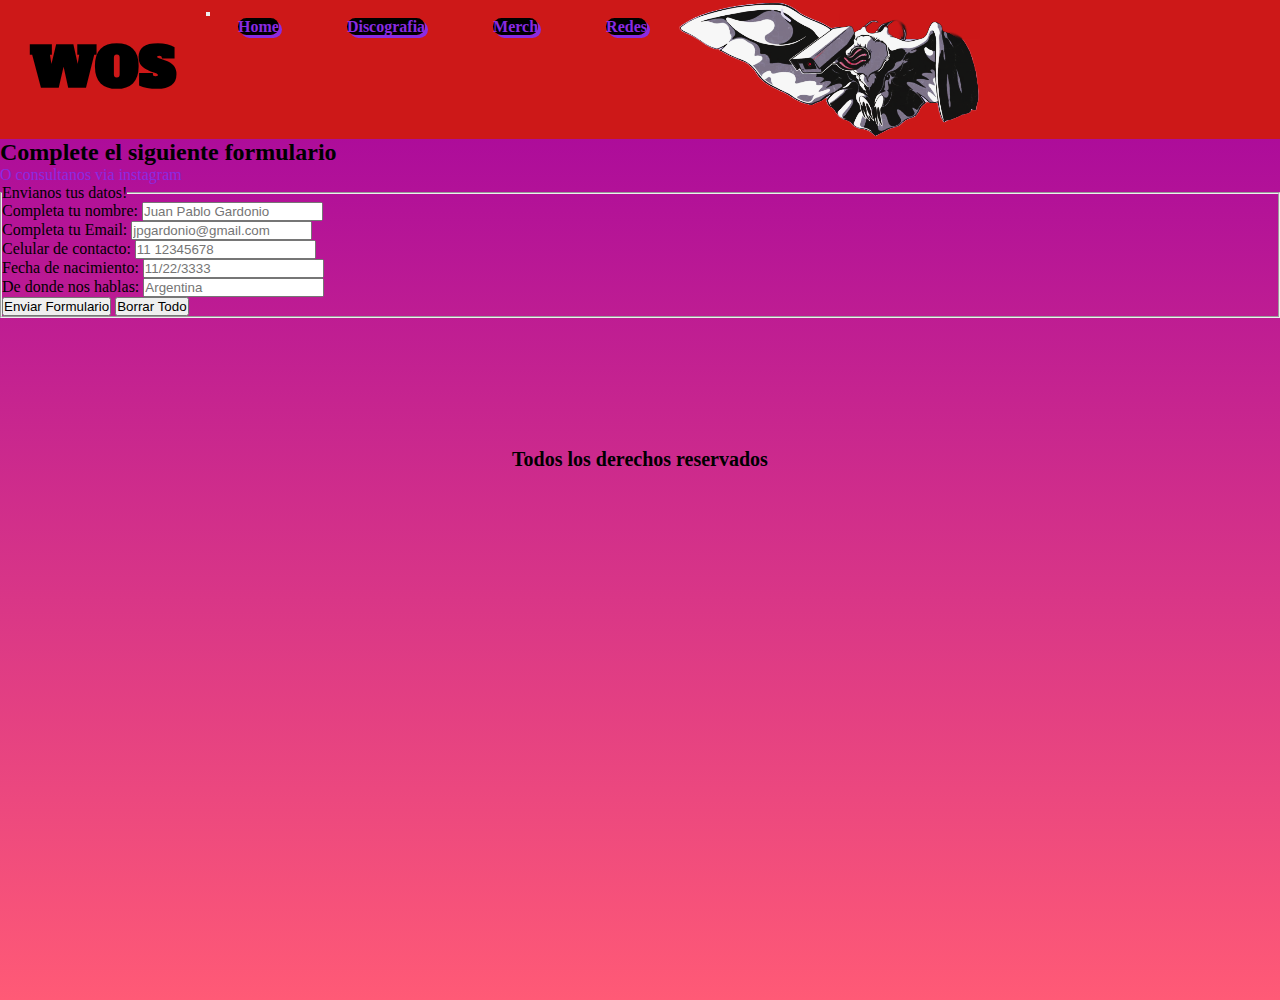
<file: 3raEntraga-JuanPabloGardonio/Pages/Contacto.html>
<!DOCTYPE html>
<html lang="en">
<head>
    <meta charset="UTF-8">
    <meta http-equiv="X-UA-Compatible" content="IE=edge">
    <meta name="viewport" content="width=device-width, initial-scale=1.0">

    <!-- Link de mi tipografia -->
    <link rel="preconnect" href="https://fonts.googleapis.com">
    <link rel="preconnect" href="https://fonts.gstatic.com" crossorigin>
    <link href="https://fonts.googleapis.com/css2?family=Alfa+Slab+One&display=swap" rel="stylesheet">

    <!-- Link de Bootstrap  -->
    <link href="https://cdn.jsdelivr.net/npm/bootstrap@5.3.0-alpha1/dist/css/bootstrap.min.css" rel="stylesheet" integrity="sha384-GLhlTQ8iRABdZLl6O3oVMWSktQOp6b7In1Zl3/Jr59b6EGGoI1aFkw7cmDA6j6gD" crossorigin="anonymous">

    <!-- Link de mi css -->
    <link rel="stylesheet" href="../CSS/estilo.css">

    <title>Wos</title>
</head>
<body id="fondoWosContacto">
    <header class="menuMenu">
        <h1 class="menuTitulo">WOS</h1>

        <nav class="navbar navbar-expand-lg body-tertiary">
            <div class="container-fluid">
              <button class="navbar-toggler" type="button" data-bs-toggle="collapse" data-bs-target="#navbarNavAltMarkup" aria-controls="navbarNavAltMarkup" aria-expanded="false" aria-label="Toggle navigation">
                <span class="navbar-toggler-icon"></span>
              </button>
              <div class="collapse navbar-collapse" id="navbarNavAltMarkup">
                <div class="navbar-nav">
                  <a class="nav-link" href="../index.html">Home</a>
                  <a class="nav-link" href="../Pages/Discografia.html">Discografia</a>
                  <a class="nav-link" href="../Pages/Merch.html">Merch</a>
                  <a class="nav-link" href="../Pages/Redes.html">Redes</a>
                </div>
              </div>
            </div>
        </nav>

        <div class="logoBuitre">
            <img src="../Image/Buitre - Logo.png" alt="">
        </div>
    </header>
 <main>
    <h2>Complete el siguiente formulario</h2>
    <a href="https://www.instagram.com/doguito.records/?hl=es-la" target="_blank" class="linkIg">O consultanos via instagram</a>

    <form>
        <fieldset>
            <legend>Envianos tus datos!</legend>
            <div>
                <label for="Nombre">Completa tu nombre:</label>
                <input type="text" name="Nombre" placeholder="Juan Pablo Gardonio">
            </div>

            <div>
                <label for="mail">Completa tu Email:</label>
                <input type="email" name="mail" placeholder="jpgardonio@gmail.com">
            </div>

            <div>
                <label for="celular">Celular de contacto:</label>
                <input type="text" name="celular" placeholder="11 12345678">
            </div>

            <div>
                <label for="nacimiento">Fecha de nacimiento:</label>
                <input type="text" name="nacimiento" placeholder="11/22/3333">
            </div>

            <div>
                <label for="pais">De donde nos hablas:</label>
                <input type="text" name="pais" placeholder="Argentina">
            </div>

            <div>
                <input type="submit" value="Enviar Formulario">
                <input type="reset" value="Borrar Todo">
            </div>
        </fieldset>
    </form>
 </main>

 <footer>
    <h1 class="fs-5 text-black">Todos los derechos reservados</h1>
</footer>
</body>
</html>
</file>
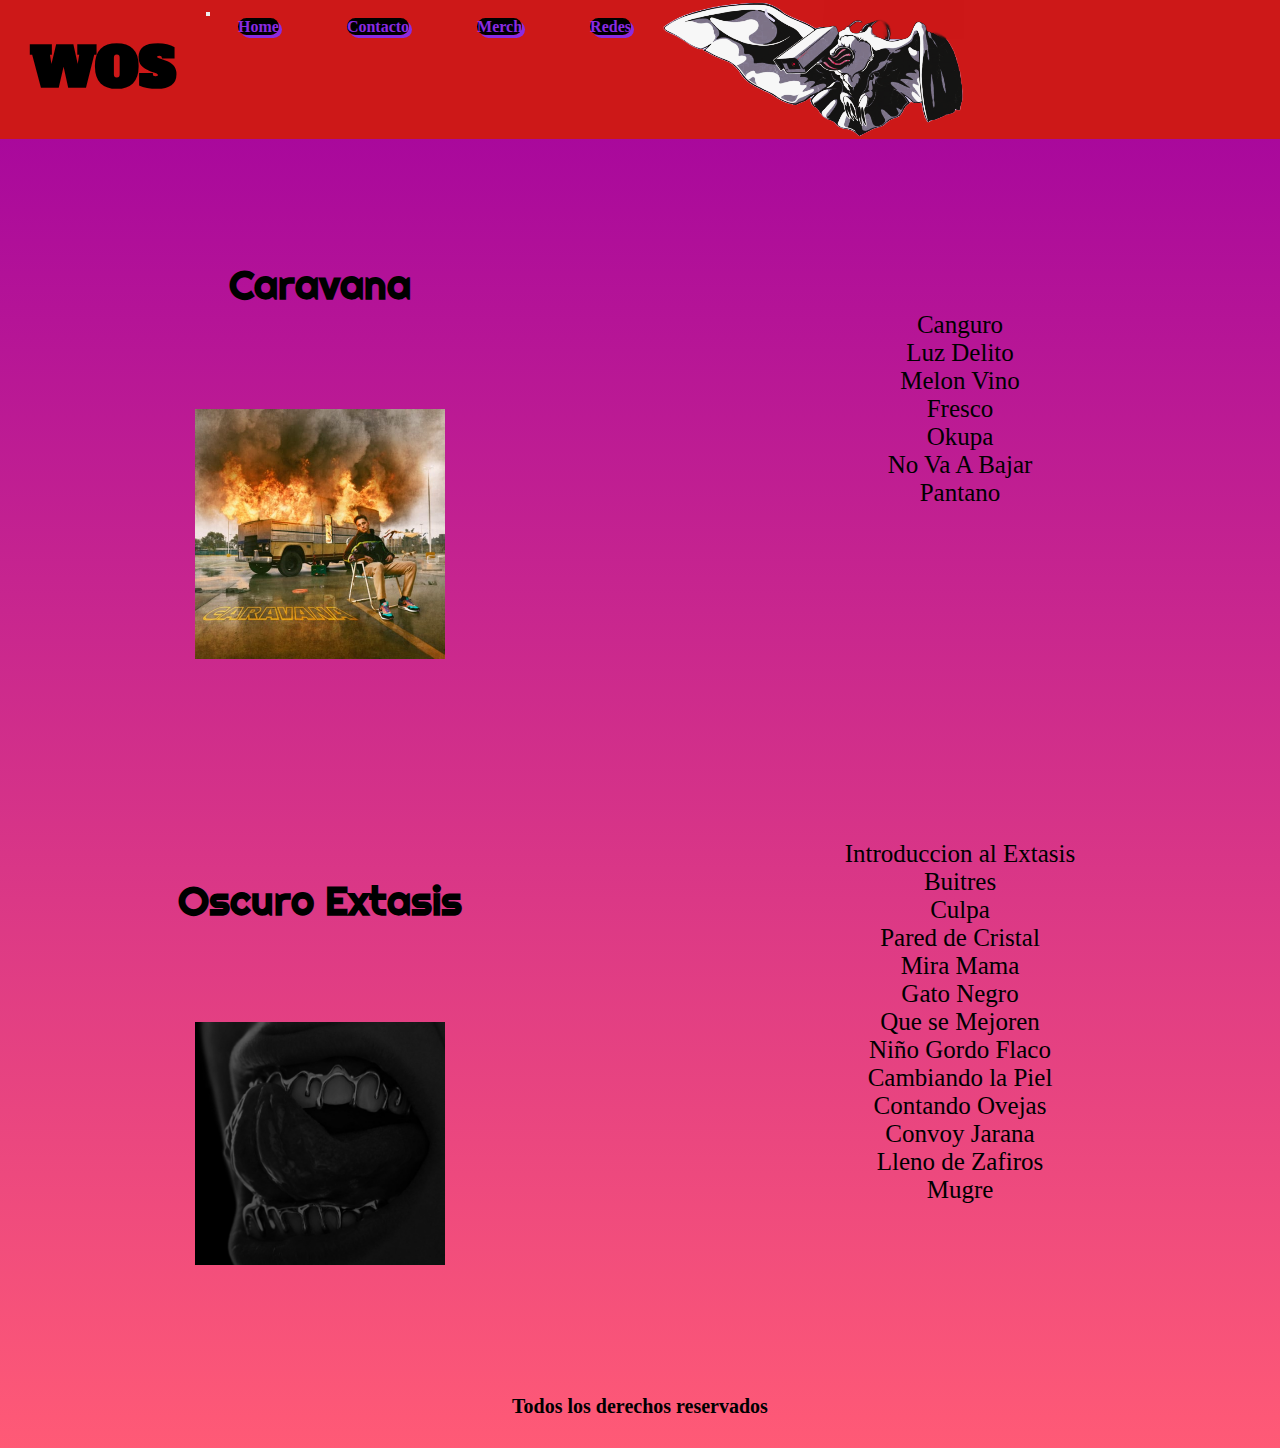
<file: 3raEntraga-JuanPabloGardonio/Pages/Discografia.html>
<!DOCTYPE html>
<html lang="en">
<head>
    <meta charset="UTF-8">
    <meta http-equiv="X-UA-Compatible" content="IE=edge">
    <meta name="viewport" content="width=device-width, initial-scale=1.0">

    <!-- Link de mi tipografia -->
    <!--Tipografia menuTitulo-->
    <link rel="preconnect" href="https://fonts.googleapis.com">
    <link rel="preconnect" href="https://fonts.gstatic.com" crossorigin>
    <link href="https://fonts.googleapis.com/css2?family=Alfa+Slab+One&display=swap" rel="stylesheet">
    <!--Tipografia tituloCaravan y tituloOscuro-->
    <link rel="preconnect" href="https://fonts.googleapis.com">
    <link rel="preconnect" href="https://fonts.gstatic.com" crossorigin>
    <link href="https://fonts.googleapis.com/css2?family=Noto+Serif+Khmer&family=Righteous&display=swap" rel="stylesheet">

    <!-- Link de Bootstrap  -->
    <link href="https://cdn.jsdelivr.net/npm/bootstrap@5.3.0-alpha1/dist/css/bootstrap.min.css" rel="stylesheet" integrity="sha384-GLhlTQ8iRABdZLl6O3oVMWSktQOp6b7In1Zl3/Jr59b6EGGoI1aFkw7cmDA6j6gD" crossorigin="anonymous">

    <!-- Link de mi css -->
    <link rel="stylesheet" href="../CSS/estilo.css">

    <title>Wos</title>
</head>
<body id="fondoWos">
    <header class="menuMenu">
        <h1 class="menuTitulo">WOS</h1>

        <nav class="navbar navbar-expand-lg body-tertiary">
            <div class="container-fluid">
              <button class="navbar-toggler" type="button" data-bs-toggle="collapse" data-bs-target="#navbarNavAltMarkup" aria-controls="navbarNavAltMarkup" aria-expanded="false" aria-label="Toggle navigation">
                <span class="navbar-toggler-icon"></span>
              </button>
              <div class="collapse navbar-collapse" id="navbarNavAltMarkup">
                <div class="navbar-nav">
                  <a class="nav-link" href="../index.html">Home</a>  
                  <a class="nav-link" href="../Pages/Contacto.html">Contacto</a>
                  <a class="nav-link" href="../Pages/Merch.html">Merch</a>
                  <a class="nav-link" href="../Pages/Redes.html">Redes</a>
                </div>
              </div>
            </div>
        </nav>

        <div class="logoBuitre">
            <img src="../Image/Buitre - Logo.png" alt="">
        </div>
    </header>

    <main class="discoCaravana ">
            <h1 class="tituloCaravana">Caravana</h1>
            <img src="../Image/Disco - Caravana.jpg" alt="Primer disco de Wos" class="portadaCaravanaImg">
            <ul class="cancionesCaravana">
                <li>Canguro</li>
                <li>Luz Delito</li>
                <li>Melon Vino</li>
                <li>Fresco</li>
                <li>Okupa</li>
                <li>No Va A Bajar</li>
                <li>Pantano</li>
            </ul>
    </main>

    <main class="discoOscuro">
        <h2 class="tituloOscuro">Oscuro Extasis</h2>
        <ul class="cancionesOscuro">
            <li>Introduccion al Extasis</li>
            <li>Buitres</li>
            <li>Culpa</li>
            <li>Pared de Cristal</li>
            <li>Mira Mama</li>
            <li>Gato Negro</li>
            <li>Que se Mejoren</li>
            <li>Niño Gordo Flaco</li>
            <li>Cambiando la Piel</li>
            <li>Contando Ovejas</li>
            <li>Convoy Jarana</li>
            <li>Lleno de Zafiros</li>
            <li>Mugre</li>
        </ul>
        <img src="../Image/Disco - Oscuro Extasis.jpg" alt="Segundo disco de Wos" class="portadaOscuroImg">
    </main>

    

    <footer>
        <h1 class="fs-5 text-black">Todos los derechos reservados</h1>
    </footer>
</body>
</html>
</file>
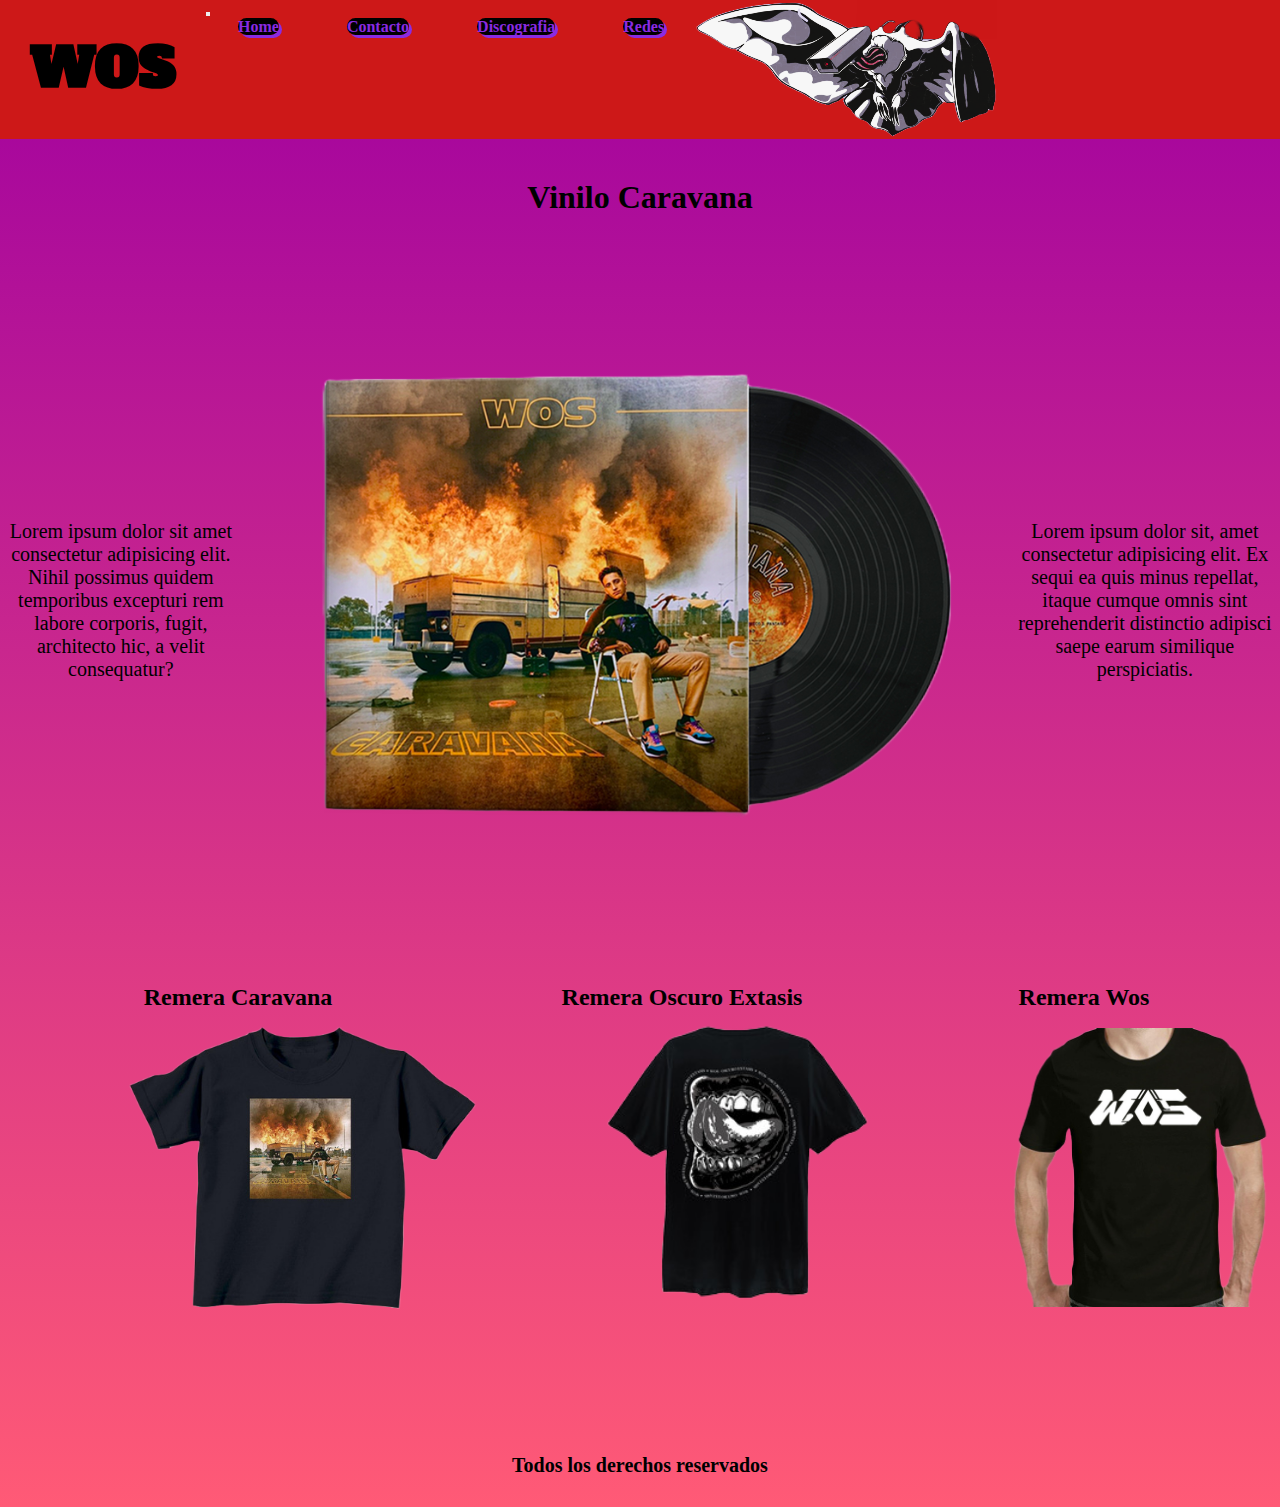
<file: 3raEntraga-JuanPabloGardonio/Pages/Merch.html>
<!DOCTYPE html>
<html lang="en">
<head>
    <meta charset="UTF-8">
    <meta http-equiv="X-UA-Compatible" content="IE=edge">
    <meta name="viewport" content="width=device-width, initial-scale=1.0">

    <!-- Link de mi tipografia -->
    <link rel="preconnect" href="https://fonts.googleapis.com">
    <link rel="preconnect" href="https://fonts.gstatic.com" crossorigin>
    <link href="https://fonts.googleapis.com/css2?family=Alfa+Slab+One&display=swap" rel="stylesheet">

    <!-- Link de Bootstrap  -->
    <link href="https://cdn.jsdelivr.net/npm/bootstrap@5.3.0-alpha1/dist/css/bootstrap.min.css" rel="stylesheet" integrity="sha384-GLhlTQ8iRABdZLl6O3oVMWSktQOp6b7In1Zl3/Jr59b6EGGoI1aFkw7cmDA6j6gD" crossorigin="anonymous">

    <!-- Link de mi css -->
    <link rel="stylesheet" href="../CSS/estilo.css">

    <title>Wos</title>
</head>
<body id="fondoWos">
    <header class="menuMenu">
        <h1 class="menuTitulo">WOS</h1>

        <nav class="navbar navbar-expand-lg body-tertiary">
            <div class="container-fluid">
              <button class="navbar-toggler" type="button" data-bs-toggle="collapse" data-bs-target="#navbarNavAltMarkup" aria-controls="navbarNavAltMarkup" aria-expanded="false" aria-label="Toggle navigation">
                <span class="navbar-toggler-icon"></span>
              </button>
              <div class="collapse navbar-collapse" id="navbarNavAltMarkup">
                <div class="navbar-nav">
                  <a class="nav-link" href="../index.html">Home</a>  
                  <a class="nav-link" href="../Pages/Contacto.html">Contacto</a>
                  <a class="nav-link" href="../Pages/Discografia.html">Discografia</a>
                  <a class="nav-link" href="../Pages/Redes.html">Redes</a>
                </div>
              </div>
            </div>
        </nav>

        <div class="logoBuitre">
            <img src="../Image/Buitre - Logo.png" alt="">
        </div>
    </header>

    <section>
        <h1 class="tituloVinilo">Vinilo Caravana</h1>
    </section>

    <main class="imagenVinilo">
            <p class="texto1">Lorem ipsum dolor sit amet consectetur adipisicing elit. Nihil possimus quidem temporibus excepturi rem labore corporis, fugit, architecto hic, a velit consequatur?</p>
            <img src="../Image/viniloCaravanaWos.png" alt="Vinilo-Caravana" class="viniloCaravana">
            <p class="texto1">Lorem ipsum dolor sit, amet consectetur adipisicing elit. Ex sequi ea quis minus repellat, itaque cumque omnis sint reprehenderit distinctio adipisci saepe earum similique perspiciatis.</p>
    </main>

    <main class="catalogoMerch2">
        <h2 class="titulo1">Remera Caravana</h2>
        <img src="../Image/RemeraCaravana.png" alt="Remera-Caravana" class="remeraCaravana">

        <h2 class="titulo2">Remera Oscuro Extasis</h2>
        <img src="../Image/RemeraOscuro.png" alt="Remera-Oscuro" class="remeraOscuro">

        <h2 class="titulo3">Remera Wos</h2>
        <img src="../Image/RemeraWos.png" alt="Remera-Wos" class="remeraWos">
    </main>

    <footer>
        <h1 class="fs-5 text-black">Todos los derechos reservados</h1>
    </footer>
</body>
</html>
</file>
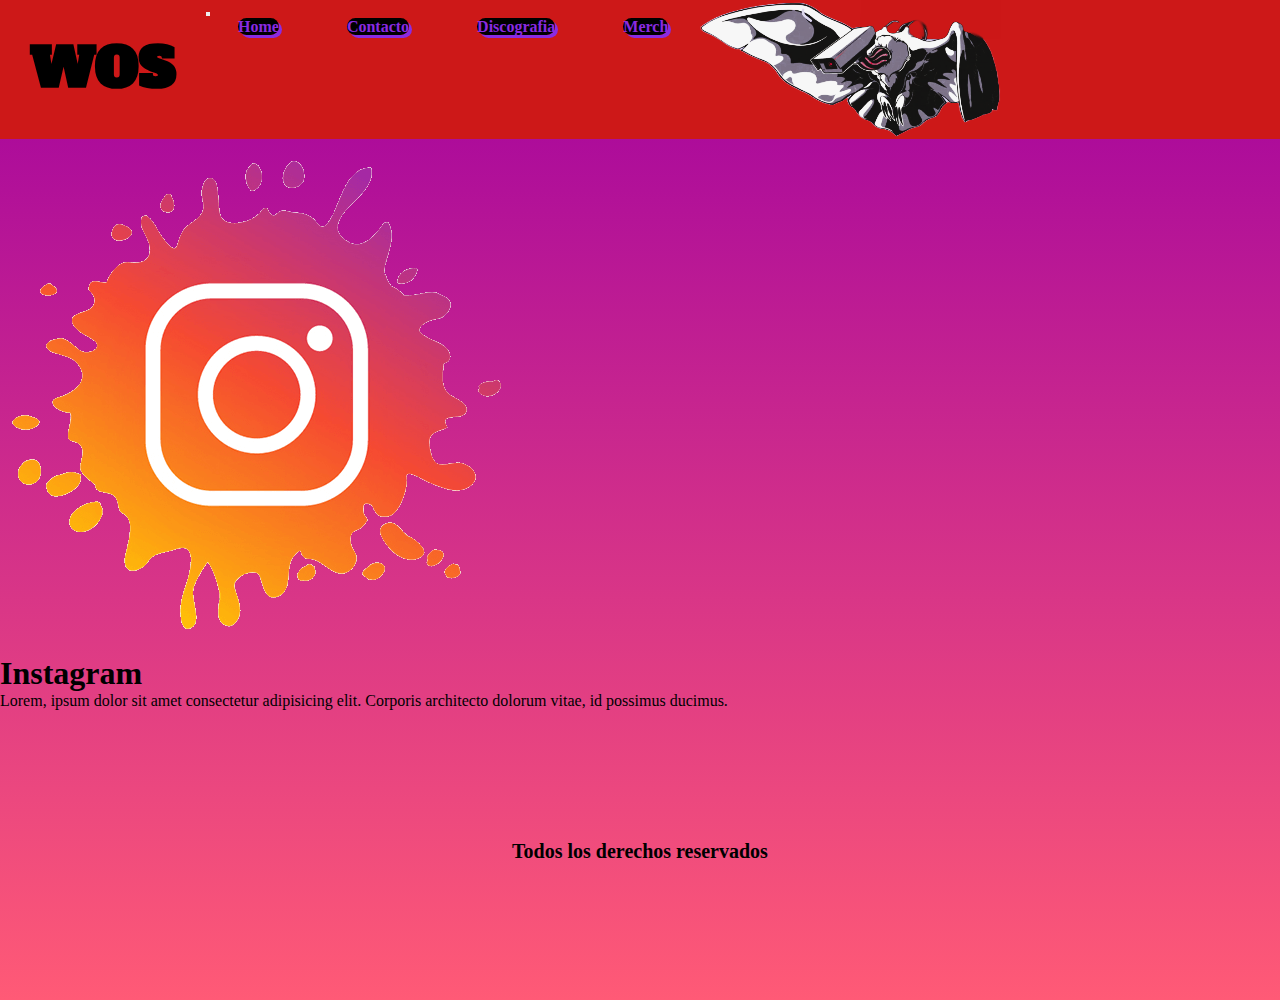
<file: 3raEntraga-JuanPabloGardonio/Pages/Redes.html>
<!DOCTYPE html>
<html lang="en">
<head>
    <meta charset="UTF-8">
    <meta http-equiv="X-UA-Compatible" content="IE=edge">
    <meta name="viewport" content="width=device-width, initial-scale=1.0">

    <!-- Link de mi tipografia -->
    <link rel="preconnect" href="https://fonts.googleapis.com">
    <link rel="preconnect" href="https://fonts.gstatic.com" crossorigin>
    <link href="https://fonts.googleapis.com/css2?family=Alfa+Slab+One&display=swap" rel="stylesheet">
        
    <!-- Link de Bootstrap  -->
    <link href="https://cdn.jsdelivr.net/npm/bootstrap@5.3.0-alpha1/dist/css/bootstrap.min.css" rel="stylesheet" integrity="sha384-GLhlTQ8iRABdZLl6O3oVMWSktQOp6b7In1Zl3/Jr59b6EGGoI1aFkw7cmDA6j6gD" crossorigin="anonymous">

    <!-- Link de mi css -->
    <link rel="stylesheet" href="../CSS/estilo.css">

    <title>Redes</title>
</head>
<body id="fondoWosRedes">
    <header class="menuMenu">
        <h1 class="menuTitulo">WOS</h1>

        <nav class="navbar navbar-expand-lg body-tertiary">
            <div class="container-fluid">
              <button class="navbar-toggler" type="button" data-bs-toggle="collapse" data-bs-target="#navbarNavAltMarkup" aria-controls="navbarNavAltMarkup" aria-expanded="false" aria-label="Toggle navigation">
                <span class="navbar-toggler-icon"></span>
              </button>
              <div class="collapse navbar-collapse" id="navbarNavAltMarkup">
                <div class="navbar-nav">
                  <a class="nav-link" href="../index.html">Home</a>
                  <a class="nav-link" href="../Pages/Contacto.html">Contacto</a>
                  <a class="nav-link" href="../Pages/Discografia.html">Discografia</a>
                  <a class="nav-link" href="../Pages/Merch.html">Merch</a>
                </div>
              </div>
            </div>
        </nav>

        <div class="logoBuitre">
            <img src="../Image/Buitre - Logo.png" alt="">
        </div>
    </header>

    <main class="container mt-5">
        <div class="row">
            <img src="../Image/logoInstagram.png" alt="logoInstagram" class="col-2">
            <h1 class="col-4 text-center fw-bold text-black mt-5">Instagram</h1>
            <p class="col-6 mt-5">Lorem, ipsum dolor sit amet consectetur adipisicing elit. Corporis architecto dolorum vitae, id possimus ducimus.</p>
        </div>
    </main>

    <footer>
        <h1 class="fs-5 text-black">Todos los derechos reservados</h1>
    </footer>
</body>
</html>
</file>
<file: 3raEntraga-JuanPabloGardonio/CSS/estilo.css>
/* RESET */

*{
    margin: 0;
    padding: 0;
    box-sizing: border-box;
}

/* Estilos pantalla celulares */

@media screen and (min-width: 320px){

/* Estilos del menu */

.menuLinks{
    justify-content: space-evenly;
    margin-left: 5rem;
    gap: 3rem;
}

a:link, a:visited, a:active{
    text-decoration: none;
    color: blueviolet;
}

.nav-link{
    box-shadow: 3px 3px blueviolet;
    transform: scale(0.9);
}

.menuTitulo{
    font-size: 55px;
    text-align: left;
    padding: 10px;
    margin: 20px;
    font-family: 'Alfa Slab One', cursive;
}

.menuMenu{
    height: auto;
    width: auto;
    display: flex;
    background-color: rgb(205, 24, 24);
    
}

/* Background de todas las paginas */

#fondoWos{
    background-image: linear-gradient(to bottom, rgb(160, 0, 160), rgb(255, 90, 118));
    background-repeat: no-repeat;
    background-size: cover;
}

#fondoWosContacto{
    background-image: linear-gradient(to bottom, rgb(160, 0, 160), rgb(255, 90, 118));
    background-repeat: no-repeat;
    background-size: cover;
    height: 1000px;
}

#fondoWosRedes{
    background-image: linear-gradient(to bottom, rgb(160, 0, 160), rgb(255, 90, 118));
    background-repeat: no-repeat;
    background-size: cover;
    height: 1000px;
}

/*Estilos del footer */

body footer{
    width: auto;
    text-align: center;
    margin-top: 100px;
    padding: 30px;
    font-size: 10px;
}

/* Estilos de la page merch */

.tituloVinilo{
    text-align: center;
    margin-top: 40px;
}

.imagenVinilo{
    display: flex;
    justify-content: center;
}

.texto1{
    display: none;
}

.texto2{
    display: none;
}

.viniloCaravana{
    width: 40%;
}

.titulo1{
    text-align: center
}

.remeraCaravana{
    width: 60%;
    margin-left: 7rem;
}

.titulo2{
    text-align: center;
}
.remeraOscuro{
    width: 60%;
    margin-left: 7rem;
}

.titulo3{
    text-align: center;
}

.remeraWos{
    width: 50%;
    margin-left: 7rem;
}

/* Estilos de la page discografia */

/* Disco Caravana */

.discoCaravana{
    display: grid;
    grid-template-columns: 1fr 1fr;
    grid-template-rows: 1fr 1fr;
    grid-template-areas: 
    "tituloCaravana cancionesCaravana"
    "portadaCaravanaImg cancionesCaravana"
    ;
    justify-items: center;
    align-items: center;
    text-align: center;
    margin-top: 20px;
}

.tituloCaravana{
    grid-area: tituloCaravana;
    font-family: 'Righteous', cursive;
    font-size: 40px;
}

.portadaCaravanaImg{
    grid-area: portadaCaravanaImg;
    width: 250px;
}

.cancionesCaravana{
    grid-area: cancionesCaravana;
    list-style: none;
    font-size: 25px;
}

/* Disco Oscuro Extasis */

.discoOscuro{
    display: grid;
    grid-template-columns: 1fr 1fr;
    grid-template-rows: 1fr 1fr;
    grid-template-areas: 
    "tituloOscuro cancionesOscuro"
    "portadaOscuroImg cancionesOscuro";
    align-items: center;
    justify-items: center;
    text-align: center;
    margin-top: 120px;
}

.tituloOscuro{
    grid-area: tituloOscuro;
    font-family: 'Righteous', cursive;
    font-size: 40px;
}

.cancionesOscuro{
    grid-area: cancionesOscuro;
    list-style: none;
    font-size: 25px;
}

.portadaOscuroImg{
    grid-area: portadaOscuroImg;
    width: 250px;
}
}

/* Fin estilos pantalla celulares */

/* Estilos BT */

.nav-link{
    font-size: 1rem;
    color: blueviolet;
    text-align: center;
    margin-top: 2rem;
    font-weight: bold;
    background-color: black;
    border-radius: 50px;
    list-style: none;
    margin: 2rem;
}

/* Estilos desktop */

@media screen and (min-width: 1200px){

    /* Estilos page contacto */


    /* Estilos page merch */

    .texto1{
        display: flex;
        font-size: 20px;
        text-align: center;
        align-items: center;
    }

    .tituloVinilo{
        text-align: center;
        margin-top: 40px;
        
    }
    
    .imagenVinilo{
        display: flex;
        justify-content: center;
    }

    .viniloCaravana{
        width: 60%;
    }
    
    .catalogoMerch2{
        display: grid;
        grid-template-columns: auto;
        grid-template-rows: auto;
        grid-template-areas: 
            "titulo1 titulo2 titulo3"
            "remeraCaravana remeraOscuro remeraWos";
        align-items: center;
    }
    
    .remeraCaravana{
        grid-area: remeraCaravana;
        width: 80%;
    }
    
    .remeraOscuro{
        grid-area: remeraOscuro;
        width: 300px;
    }
    
    .remeraWos{
        grid-area: remeraWos;
        width: 280px;
    }
}

/* Estilos del menu */

.logoBuitre{
    display: flex;
}

.menuLinks{
    display: flex;
    justify-content: space-evenly;
    gap: 3rem;
}

a:link, a:visited, a:active{
    text-decoration: none;
    color: blueviolet;
}

.menuLinks li{
    color: blueviolet;
    text-align: center;
    margin-top: 2rem;
    font-weight: bold;
    background-color: black;
    padding: 10px;
    border-radius: 50px;
    list-style: none;
}

.menuLinks li:hover{
    box-shadow: 3px 3px blueviolet;
    transform: scale(0.9);
}

.menuTitulo{
    font-size: 55px;
    text-align: left;
    padding: 10px;
    margin: 20px;
    font-family: 'Alfa Slab One', cursive;
}

.menuMenu{
    height: auto;
    width: auto;
    display: flex;
    background-color: rgb(205, 24, 24); 
}
</file>
